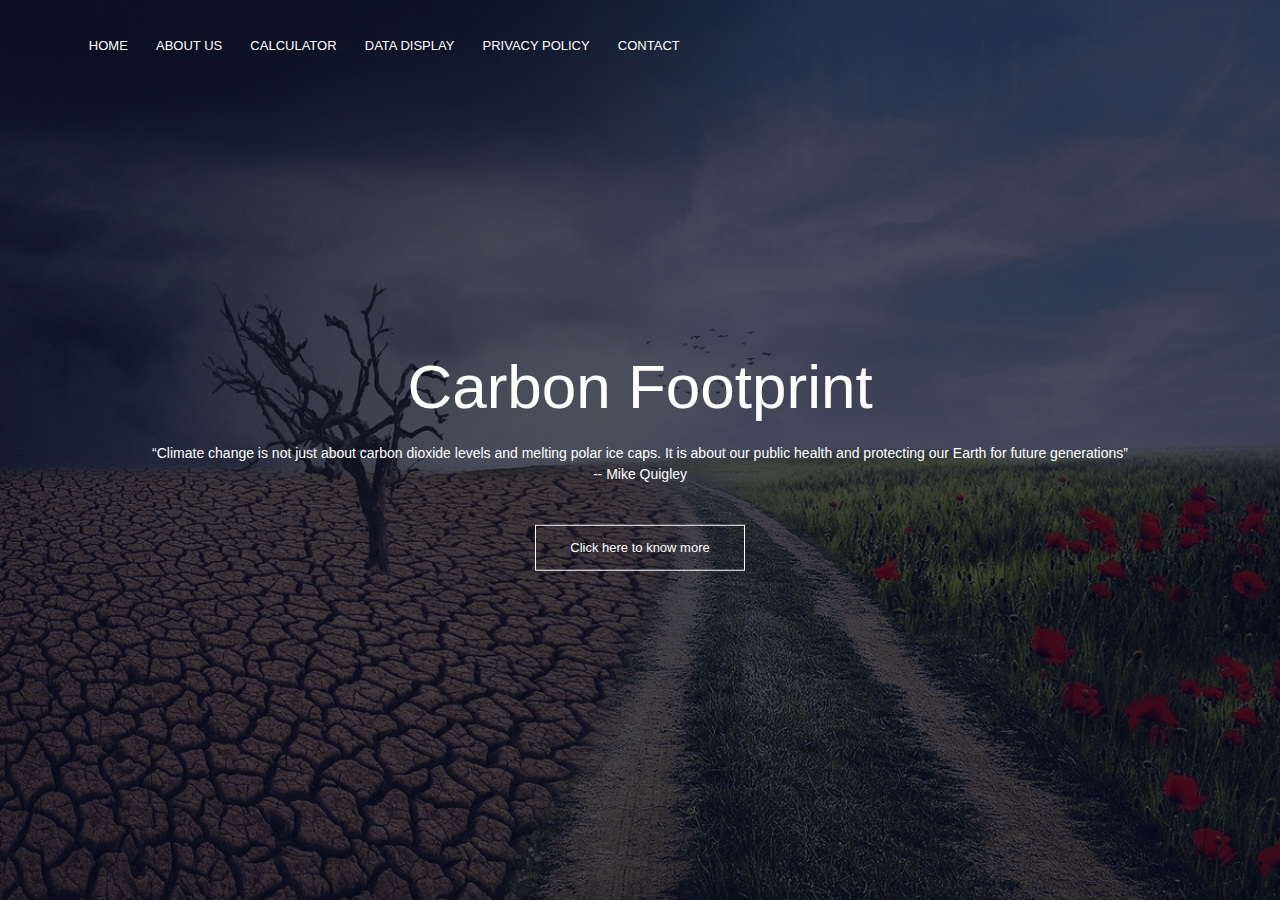
<file: index.html>
<!DOCTYPE html>
<html>
<head>
	<meta name="viewport" content="width=device-width, initial-scale=1.0" />
	<title>Carbon Footprint</title>
	<link rel="stylesheet" href="st4.css">
	<link rel="preconnect" href="https://fonts.gstatic.com">
	<link rel="stylesheet" href="https://www.w3schools.com/w3css/4/w3.css">
	<link rel="stylesheet" href="https://cdnjs.cloudflare.com/ajax/libs/font-awesome/4.7.0/css/font-awesome.min.css">
	
</head>
<body>
	<section class="header">
		<nav>
			<a href="index.html"></a>
			<div class="nav-links" id="navLinks">
				<i class="fa fa-close" onclick="hideMenu()"></i>
				<ul>
					<li><a href="index.html">HOME</a></li>
					<li><a href="about.html">ABOUT US</a></li>
					<li><a href="calculator.html">CALCULATOR</a></li>
                    <li><a href="viewdata.php">DATA DISPLAY</a></li>
					<li><a href="privacy.html">PRIVACY POLICY</a></li>
                    <li><a href="contact.html">CONTACT</a></li>
				</ul>
			</div>
			<i class="fa fa-bars" onclick="showMenu()"></i>
		</nav>

		<div class="text-box">
			<h1>Carbon Footprint</h1>
			<p>“Climate change is not just about carbon dioxide levels and melting polar ice caps. It is about our public health and protecting our Earth for future generations”
				<br/>-- Mike Quigley
			</p>
			<a href="about.html"class="carbon-btn">Click here to know more</a>
		</div>
	</section>

	<script>
		var navLinks = document.getElementById('navLinks');
		function showMenu() {
			navLinks.style.right = "0";
		}
		function hideMenu() {
			navLinks.style.right = "-200px";
		}
	</script>
</body>
</html>
</file>
<file: st4.css>
*{
	margin: 0;
	padding: 0;
	font-family: 'Pattaya', sans-serif;
}
.header{
	min-height: 100vh;
	width: 100%;
	background-image: linear-gradient(rgba(4,9,30,0.7),rgba(4,9,30,0.7)),url(climate.jpeg);
	background-position: center;
	background-size: cover;
	position: relative;
}
nav{
	display: flex;
	padding: 2% 6%;
	justify-content: space-between;
	align-items: center;
}

.nav-links{
	flex: 1;
	text-align:left;
}
.nav-links ul li{
	list-style: none;
	display: inline-block;
	padding: 8px 12px;
	position: relative;
}
.nav-links ul li a{
	color: #fff;
	text-decoration:none;
	font-size: 13px; 
}
.nav-links ul li::after{
	content: '';
	width: 0%;
	height: 2px;
	background: #696969;
	display: block;
	margin: auto;
	transition: 0.5s;
}
.nav-links ul li:hover::after{
	width: 100%;
}
.text-box{
	width: 90%;
	color: #fff;
	position: absolute;
	top: 50%;
	left: 50%;
	transform: translate(-50%,-50%);
	text-align: center;
}
.text-box h1{
	font-size: 62px;
	font-family: 'Archivo Black', sans-serif;
}
.text-box p{
	margin: 10px 0 40px;
	font-size: 14px;
	color: #fff;
	font-family: 'KoHo', sans-serif;
}
.carbon-btn{
	display: inline-block;
	text-decoration:none;
	color: #fff;
	border: 1px solid #fff;
	padding: 12px 34px;
	font-size: 13px;
	background: transparent;
	position: relative;
	cursor: pointer;
	font-family: sans-serif;
}
.carbon-btn:hover{
	border: 1px solid #696969;
	background: #696969;
	transition: 1s;
}
nav .fa{
	display: none;
}
 
@media(max-width: 700px){
	.text-box h1{
		font-size: 20px;
	}

	.nav-links ul li{
		display: block;
	}

	.nav-links{
		position: fixed;
		background: #696969;
		height: 100vh;
		width: 200px;
		top: 0;
		right: -200px;
		text-align: left;
		z-index: 2;
		transition: 1s;
	}
	
	nav .fa{
		display: block;
		columns: #fff;
		margin: 10px;
		font-size: 22px;
		cursor: pointer;
	}

	.nav-links ul{
		padding: 30px;
	}
}
.footer{
	width: 100%;
	text-align: center;
	padding: 30px 0;
}
.footer h4{
	margin-bottom: 25px;
	margin-top: 20px;
	font-weight: 600;
}

.icons.fa{
	color: #f44336;
	margin: 0 13px;
	cursor: pointer;
	padding: 18px 0;
}
.fa-heart-o{
	color: #f44336;
}
/*-----------About Us page-------------*/
.sub-header{
	height: 50vh;
	width: 100%;
	background-image: linear-gradient(rgba(4,9,30,0.7), rgba(4,9,30,0.7)), url(background/aboutbg.jpeg);
	background-position: center;
	background-size: cover;
	text-align: center;
	color: #fff;
}

.sub-header h1{
	margin-top: 100px;
}

.about-us{
	width: 80%;
	margin: auto;
	padding-top: 80px;
	padding-bottom: 50px;
}

.about-col img{
	width: 40%;
	float: right;
}

.about-col h1{
	padding-top: 0;
	font-family: Copperplate, cursive;
}

.about-col p{
	padding: 0 0 15px;
	font-family: Tahoma, sans-serif;
}

.about-btn{
	border: 1px solid #000066;
	background:transparent;
	color: #000066;
}

.about-btn:hover{
	color: #fff;
}

nav .fa{
	display: none;
}

@media(max-width: 700px){
	.text-box h1{
		font-size: 20px;
	}

	.nav-links ul li{
		display: block;
	}

	.nav-links{
		position: fixed;
		background: #696969;
		height: 100vh;
		width: 200px;
		top: 0;
		right: -200px;
		text-align: left;
		z-index: 2;
		transition: 1s;
	}
	
	nav .fa{
		display: block;
		columns: #fff;
		margin: 10px;
		font-size: 22px;
		cursor: pointer;
	}

	.nav-links ul{
		padding: 30px;
	}
}
 
/*------------------Contact------------------*/
.location{
	width: 80%;
	margin:auto;
	padding: 80px 0;
}

.location iframe{
	width: 100%;
}

.contact-us{
	width: 80%;
	margin: auto;
}

.contact-col{
	flex-basis: 48%;
	margin-bottom: 30px;
}

.contact-col div{
	display: flex;
	align-items: center;
	margin-bottom: 40px;
}

.contact-col div .fa{
	font-size: 28px;
	color: #80aaff;
	margin: 10px;
	margin-right: 30px;
}

.contact-col div p{
	padding: 0;
}

.contact-col div h5{
	font-size: 20px;
	margin-bottom: 5px;
	color: #555;
	font-weight: 400;
}

.contact-col input, .contact-col textarea{
	width: 100%;
	padding: 15px;
	margin-bottom: 17px;
	outline: 17px;
	outline: none;
	border:1px solid #ccc;
	box-sizing: border-box;
}

nav .fa{
	display: none;
}
 
@media(max-width: 700px){
	.text-box h1{
		font-size: 20px;
	}

	.nav-links ul li{
		display: block;
	}

	.nav-links{
		position: fixed;
		background: #696969;
		height: 100vh;
		width: 200px;
		top: 0;
		right: -200px;
		text-align: left;
		z-index: 2;
		transition: 1s;
	}
	
	nav .fa{
		display: block;
		columns:white;
		margin: 10px;
		font-size: 22px;
		cursor: pointer;
	}

	.nav-links ul{
		padding: 30px;
	}
}

.privacy{
	padding: 20px;
}
.privacy form{
	background-color: #e6fffb;
    margin: 60px;
    padding: 30px 60px;
    padding-bottom: 5%;
    border-radius: 20px;
    box-shadow: 0 3px 26px 0 rgba(0,0,0,0.20);
}
.policy form ul li{
    margin-left: 20px;
}
</file>
